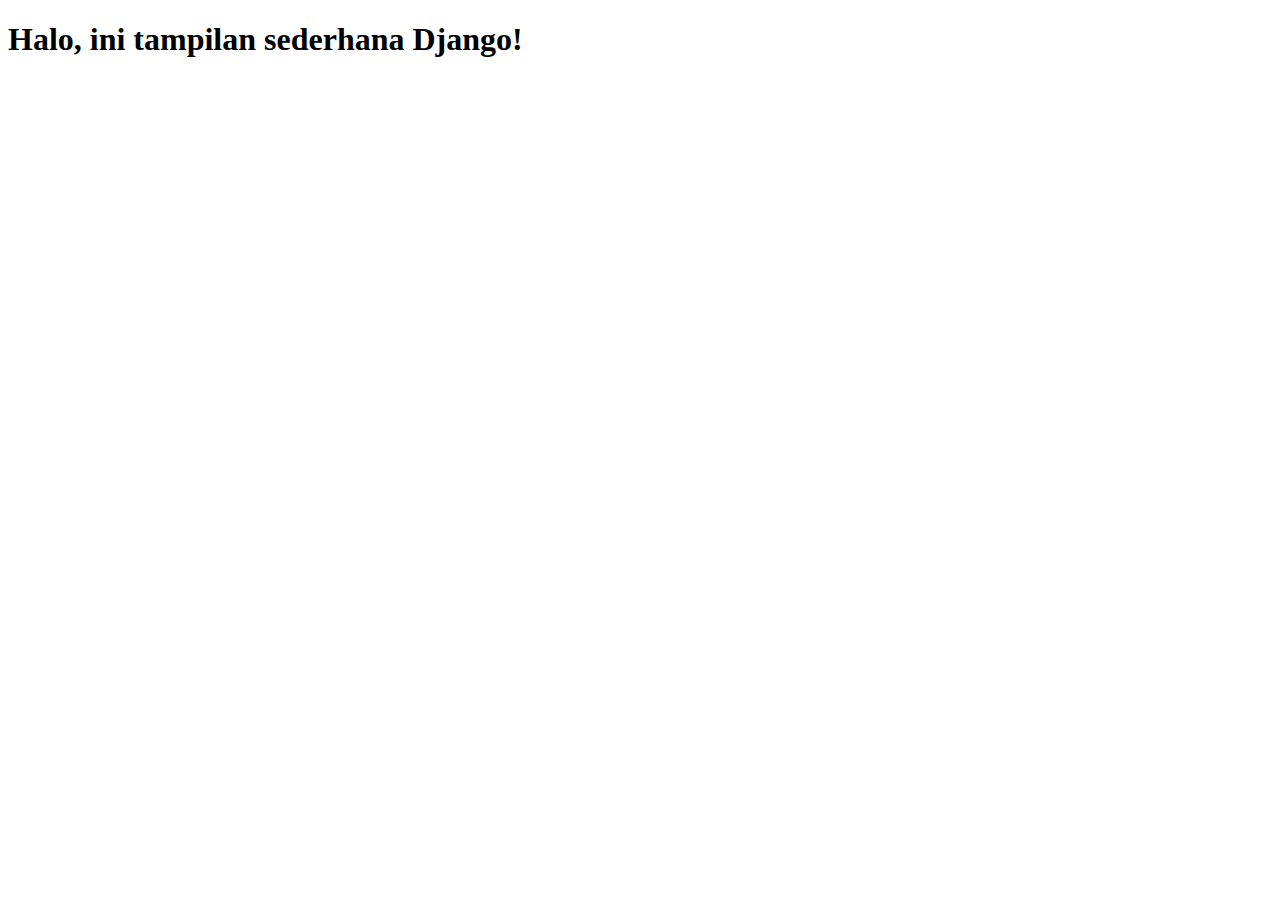
<file: DontUse-ErorrProject/polls/templates/index.html>
<!-- File ini sudah dipindahkan ke templates/polls/index.html agar sesuai best practice Django. -->
<!DOCTYPE html>
<html>
<head>
    <title>Selamat Datang</title>
</head>
<body>
    <h1>Halo, ini tampilan sederhana Django!</h1>
</body>
</html>
</file>
